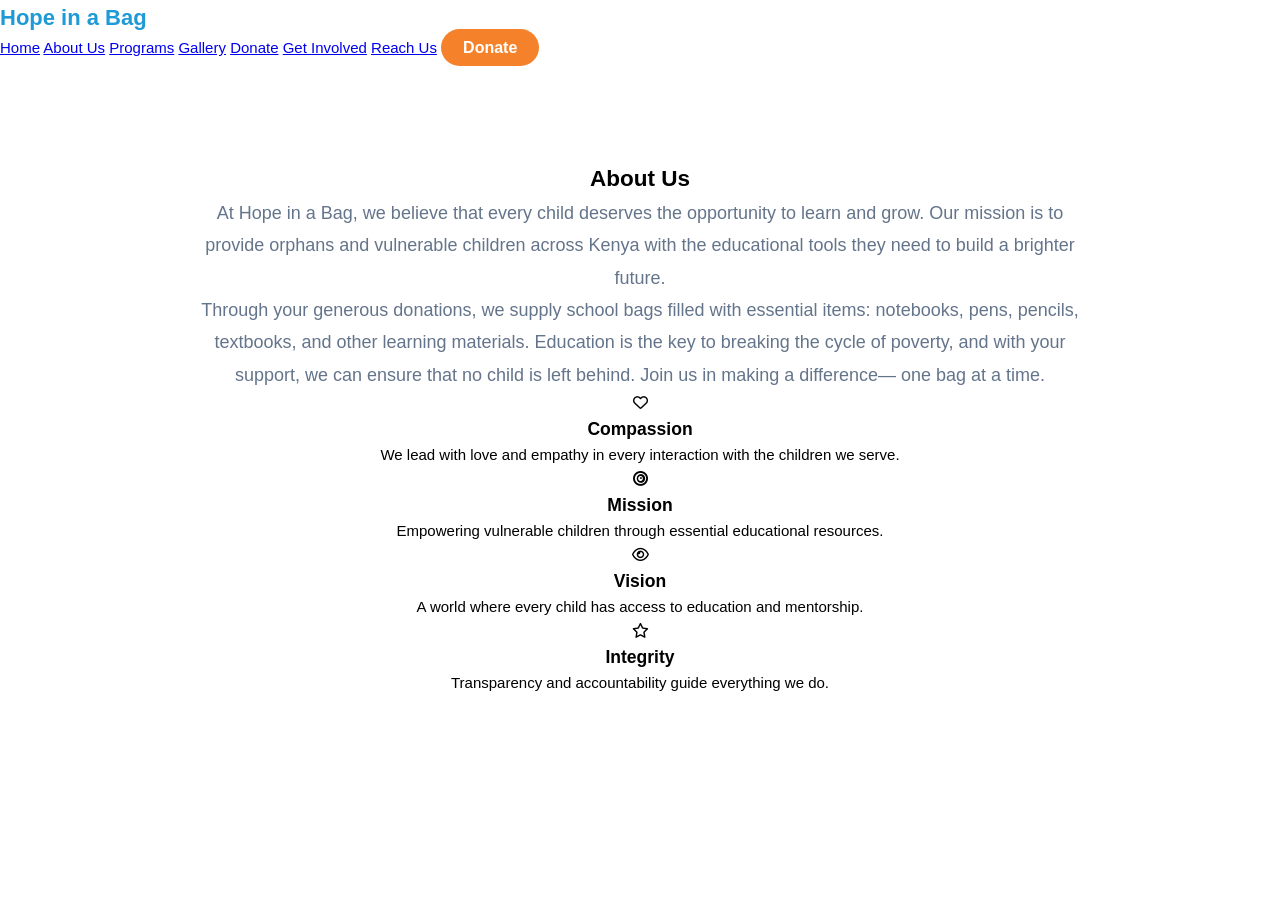
<file: hope/about.html>
<!DOCTYPE html>
<html lang="en">
<head>
<meta charset="UTF-8">
<title>About Us - Hope in a Bag</title>
<link rel="stylesheet" href="style.css">

<!-- Icons -->
<link rel="stylesheet" href="https://cdnjs.cloudflare.com/ajax/libs/font-awesome/6.5.0/css/all.min.css">

</head>

<body>

<header class="header">

<div class="logo">Hope in a Bag</div>

<nav class="nav">
<a href="index.html">Home</a>
<a href="about.html" class="active">About Us</a>
<a href="programs.html">Programs</a>
<a href="gallery.html">Gallery</a>
<a href="donate.html">Donate</a>
<a href="getinvolved.html">Get Involved</a>
<a href="reach.html">Reach Us</a>

<a class="donate-btn">Donate</a>
</nav>

</header>


<section class="about">

<h1>About Us</h1>

<p class="about-text">
At Hope in a Bag, we believe that every child deserves the opportunity to learn and grow.
Our mission is to provide orphans and vulnerable children across Kenya with the
educational tools they need to build a brighter future.
</p>

<p class="about-text">
Through your generous donations, we supply school bags filled with essential
items: notebooks, pens, pencils, textbooks, and other learning materials.
Education is the key to breaking the cycle of poverty, and with your support,
we can ensure that no child is left behind. Join us in making a difference—
one bag at a time.
</p>


<div class="values">

<div class="value-card">

<div class="icon">
<i class="fa-regular fa-heart"></i>
</div>

<h3>Compassion</h3>

<p>
We lead with love and empathy in every interaction with the children we serve.
</p>

</div>


<div class="value-card">

<div class="icon">
<i class="fa-solid fa-bullseye"></i>
</div>

<h3>Mission</h3>

<p>
Empowering vulnerable children through essential educational resources.
</p>

</div>


<div class="value-card">

<div class="icon">
<i class="fa-regular fa-eye"></i>
</div>

<h3>Vision</h3>

<p>
A world where every child has access to education and mentorship.
</p>

</div>


<div class="value-card">

<div class="icon">
<i class="fa-regular fa-star"></i>
</div>

<h3>Integrity</h3>

<p>
Transparency and accountability guide everything we do.
</p>

</div>

</div>

</section>

</body>
</html>
</file>
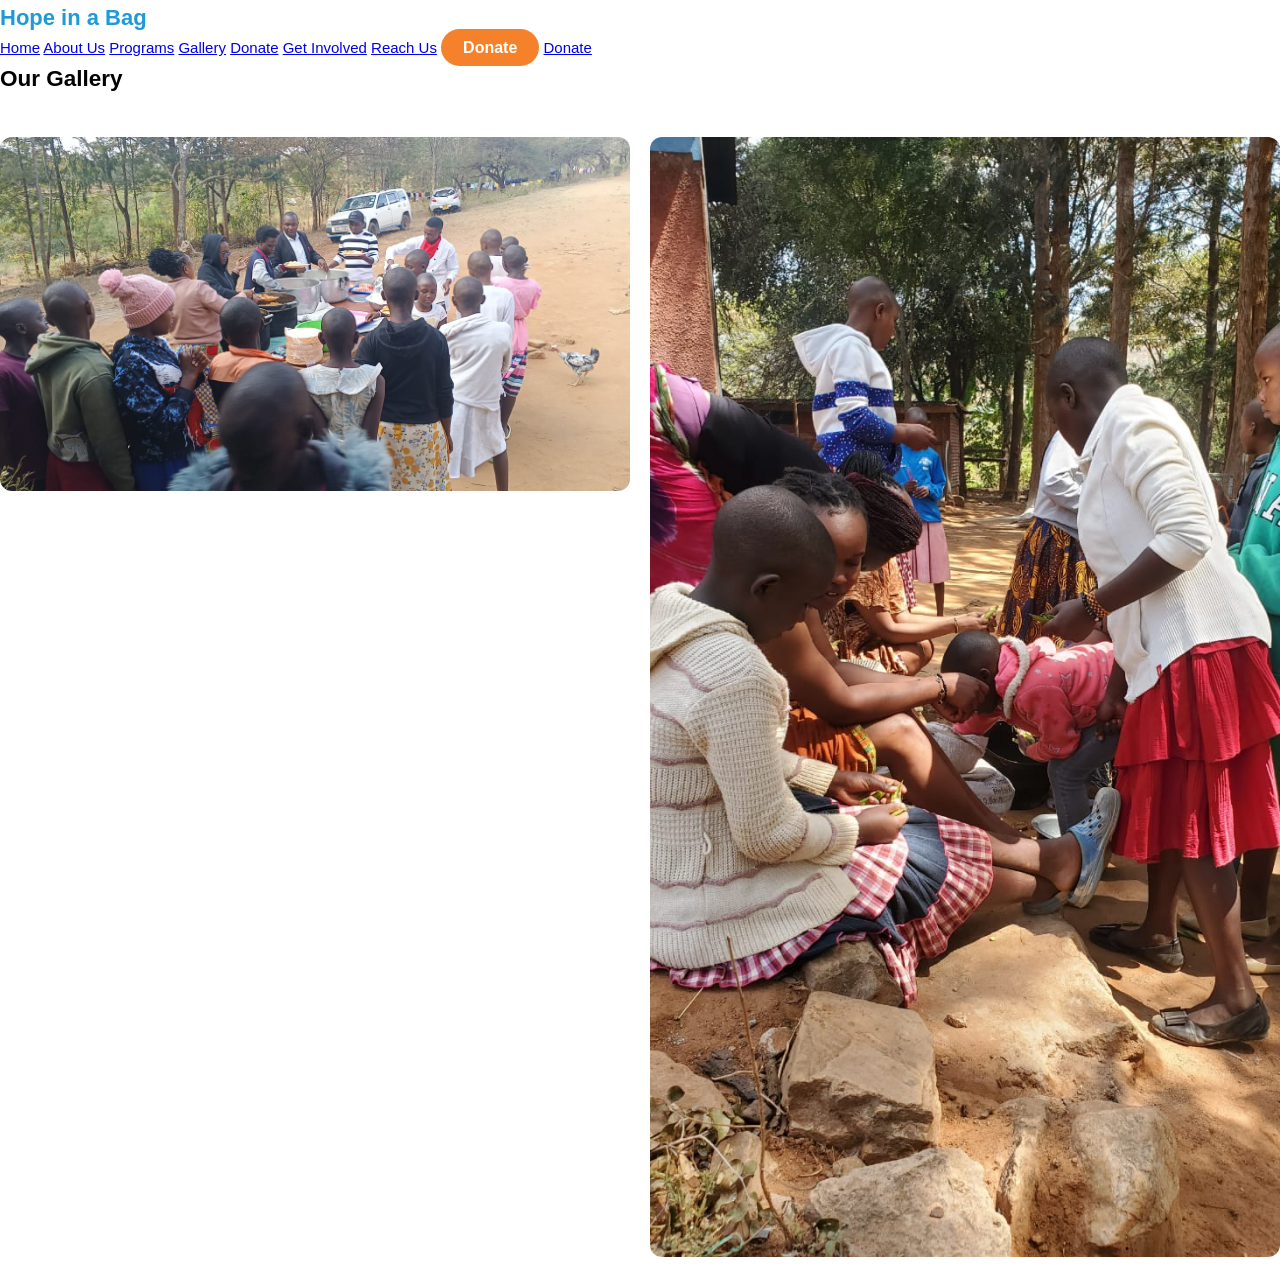
<file: hope/gallery.html>
<!DOCTYPE html>
<html>
<head>
<title>Hope in a Bag</title>
<link rel="stylesheet" href="style.css">
</head>

<body>
<header class="header">

<div class="container header-container">

<div class="logo">Hope in a Bag</div>

<nav class="nav">
<a href="index.html">Home</a>
<a href="about.html">About Us</a>
<a href="programs.html">Programs</a>
<a href="gallery.html">Gallery</a>
<a href="donate.html">Donate</a>
<a href="getinvolved.html">Get Involved</a>
<a href="reach.html">Reach Us</a>

<a class="donate-btn">Donate</a>
<a href="donate.html" class="sticky-donate">Donate</a>

</nav>

</div>

</header>
<section class="gallery-section">

<h2>Our Gallery</h2>

<div class="gallery-grid">

<img src="images/SUVIA1.jpg" class="gallery-img">
<img src="images/SUVIA4.jpg" class="gallery-img">

</div>

</section>

<div class="lightbox" id="lightbox">
<img id="lightbox-img">
</div>
</body>
</file>
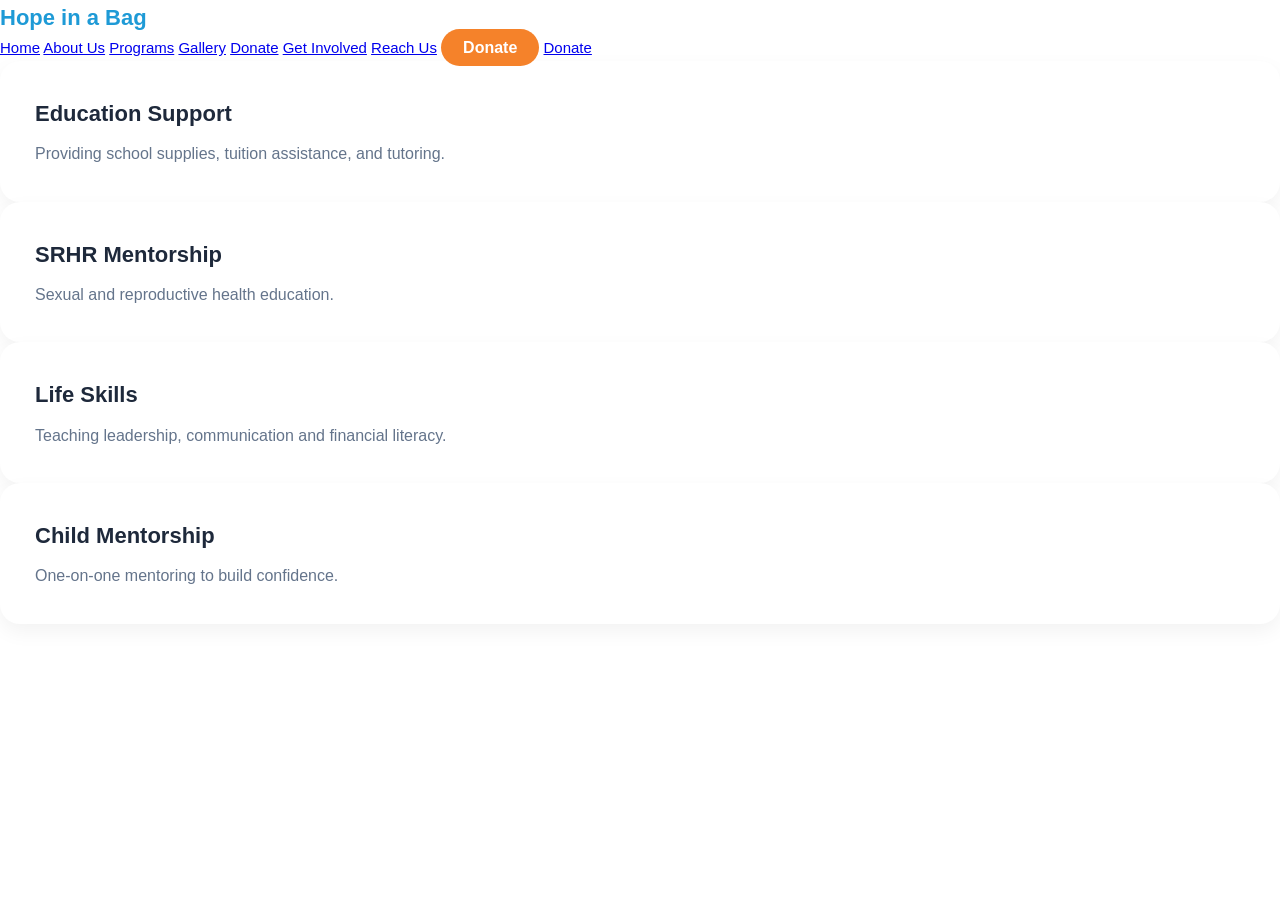
<file: hope/programs.html>
<!DOCTYPE html>
<html>
<head>
<title>Hope in a Bag</title>
<link rel="stylesheet" href="style.css">
</head>

<body>
    <header class="header">

<div class="container header-container">

<div class="logo">Hope in a Bag</div>

<nav class="nav">
<a href="index.html">Home</a>
<a href="about.html">About Us</a>
<a href="programs.html">Programs</a>
<a href="gallery.html">Gallery</a>
<a href="donate.html">Donate</a>
<a href="getinvolved.html">Get Involved</a>
<a href="reach.html">Reach Us</a>

<a class="donate-btn">Donate</a>
<a href="donate.html" class="sticky-donate">Donate</a>

</nav>

</div>

</header>
<div class="program-grid">

<div class="program-card">
<h3>Education Support</h3>
<p>Providing school supplies, tuition assistance, and tutoring.</p>
</div>

<div class="program-card">
<h3>SRHR Mentorship</h3>
<p>Sexual and reproductive health education.</p>
</div>

<div class="program-card">
<h3>Life Skills</h3>
<p>Teaching leadership, communication and financial literacy.</p>
</div>

<div class="program-card">
<h3>Child Mentorship</h3>
<p>One-on-one mentoring to build confidence.</p>
</div>

</div>
</body>
</file>
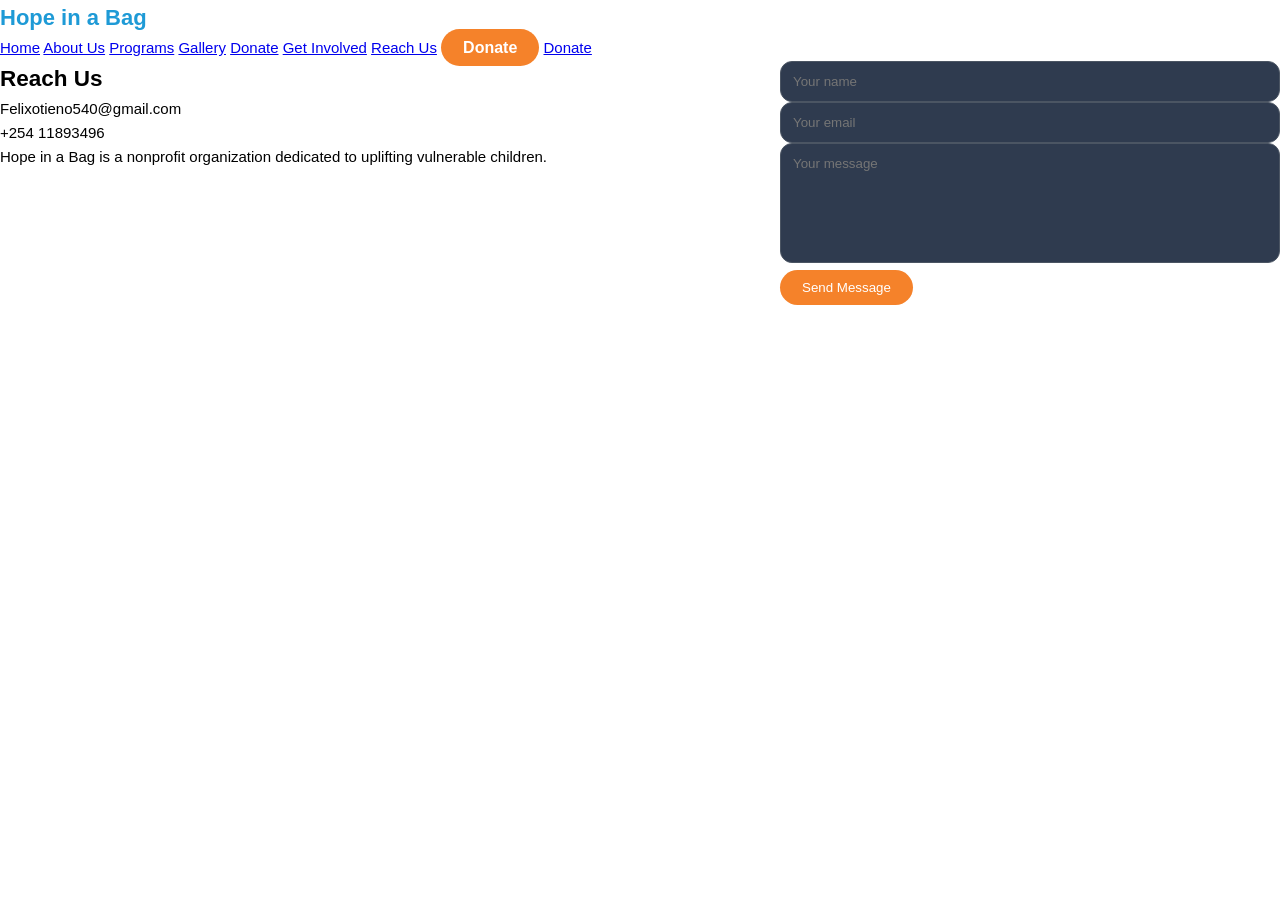
<file: hope/Reach.html>
<!DOCTYPE html>
<html>
<head>
<title>Hope in a Bag</title>
<link rel="stylesheet" href="style.css">
</head>

<body>
<header class="header">

<div class="container header-container">

<div class="logo">Hope in a Bag</div>

<nav class="nav">
<a href="index.html">Home</a>
<a href="about.html">About Us</a>
<a href="programs.html">Programs</a>
<a href="gallery.html">Gallery</a>
<a href="donate.html">Donate</a>
<a href="getinvolved.html">Get Involved</a>
<a href="reach.html">Reach Us</a>

<a class="donate-btn">Donate</a>
<a href="donate.html" class="sticky-donate">Donate</a>

</nav>

</div>

</header>
<section class="contact-section">

<div class="container contact-container">

<div>

<h2>Reach Us</h2>

<p>Felixotieno540@gmail.com</p>
<p>+254 11893496</p>

<p>
Hope in a Bag is a nonprofit organization dedicated to uplifting vulnerable children.
</p>

</div>

<div class="contact-form">

<input type="text" placeholder="Your name">
<input type="email" placeholder="Your email">

<textarea placeholder="Your message"></textarea>

<button>Send Message</button>

</div>

</div>

</section>
</body>
</file>
<file: hope/style.css>
html{
scroll-behavior:smooth;
}

/* MOBILE */

@media (max-width:768px){

.nav-links{
position:absolute;
top:60px;
right:0;
background:white;
width:200px;
flex-direction:column;
padding:20px;
display:none;
}

.nav-links.active{
display:flex;
}

.menu-toggle{
display:block;
}

}
*{
margin:0;
padding:0;
box-sizing:border-box;
font-family:Arial, Helvetica, sans-serif;
}

/* NAVBAR */

/* HEADER */

.navbar{
display:flex;
justify-content:space-between;
align-items:center;
padding:10px 6%;
background:#f8f9fa;
position:sticky;
top:0;
z-index:1000;
}

/* LOGO */

.logo{
font-size:22px;
font-weight:700;
color:#1e9ad6;
}

/* NAV LINKS */

.nav-links{
display:flex;
list-style:none;
gap:20px;
margin-left:auto;
}

.nav-links a{
text-decoration:none;
font-size:14px;
color:#333;
font-weight:500;
transition:0.3s;
}

/* HOVER */

.nav-links a:hover{
color:#1e9ad6;
}

.donate-btn{
background:#f58b2b;
color:white;
padding:10px 20px;
border-radius:25px;
text-decoration:none;
font-weight:bold;
}

/* HERO SECTION */

.hero{
position:relative;
height:100vh;
display:flex;
align-items:center;
justify-content:center;
text-align:center;
color:white;
}

/* VIDEO BACKGROUND */

.hero video{
position:absolute;
top:0;
left:0;
width:100%;
height:100%;
object-fit:cover;
z-index:-2;
}

/* DARK OVERLAY */

.overlay{
position:absolute;
width:100%;
height:100%;
background:rgba(0,0,0,0.45);
z-index:-1;
}
body{
font-family:Arial, sans-serif;
font-size:15px;
line-height:1.6;
}
/* HERO TEXT */

.hero-content{
max-width:850px;
}

.hero h1{
font-size:40px;
margin-bottom:20px;
}

.hero p{
font-size:17px;
line-height:1.6;
margin-bottom:35px;
}

/* BUTTONS */

.buttons{
display:flex;
gap:20px;
justify-content:center;
}

.btn1{
background:#f58b2b;
color:white;
padding:15px 30px;
border-radius:30px;
text-decoration:none;
font-weight:bold;
}

.btn2{
background:white;
color:#555;
padding:15px 30px;
border-radius:30px;
text-decoration:none;
font-weight:bold;
}
/* IMPACT SECTION */

.impact{
background:#e7e1d6;
padding:100px 10%;
text-align:center;
}

.impact-title{
font-size:40px;
color:#2a9bd7;
margin-bottom:60px;
}

.impact-container{
display:flex;
justify-content:center;
gap:40px;
flex-wrap:wrap;
}

.impact-card{
background:white;
padding:30px;
width:300px;
border-radius:20px;
box-shadow:0 8px 20px rgba(0,0,0,0.05);
text-align:center;
}

.impact-card h3{
font-size:40px;
margin:20px 0 10px;
color:#1e293b;
}

.impact-card p{
font-size:18px;
color:#64748b;
}

/* ICON CIRCLES */

.impact-icon{
width:80px;
height:80px;
border-radius:50%;
display:flex;
align-items:center;
justify-content:center;
font-size:30px;
margin:auto;
color:white;
}

.blue{
background:#2a9bd7;
}

.yellow{
background:#f4c542;
}

.orange{
background:#f5822a;
}
/* ABOUT SECTION */

.about{
padding:100px 10%;
text-align:center;
background:white;
}

.about-title{
font-size:40px;
color:#2a9bd7;
margin-bottom:30px;
}

.about-text{
max-width:900px;
margin:auto;
font-size:18px;
color:#64748b;
line-height:1.8;
}

.about-text p{
margin-bottom:25px;
}


/* ABOUT CARDS */

.about-cards{
margin-top:70px;
display:flex;
justify-content:center;
gap:30px;
flex-wrap:wrap;
}

.about-card{
background:#efe7d8;
padding:40px;
width:260px;
border-radius:18px;
text-align:center;
}

.about-icon{
width:70px;
height:70px;
background:#f4c542;
border-radius:50%;
display:flex;
align-items:center;
justify-content:center;
margin:auto;
font-size:28px;
margin-bottom:20px;
}

.about-card h3{
font-size:22px;
margin-bottom:10px;
color:#1e293b;
}

.about-card p{
font-size:16px;
color:#64748b;
line-height:1.6;
}
/* TEAM SECTION */

.team{
background:#e7e1d6;
padding:100px 10%;
text-align:center;
}

.team-title{
font-size:40px;
color:#2a9bd7;
margin-bottom:10px;
}

.team-subtitle{
font-size:18px;
color:#64748b;
margin-bottom:60px;
}

.team-container{
display:flex;
justify-content:center;
gap:40px;
flex-wrap:wrap;
}

.team-card{
background:white;
width:320px;
padding:40px 30px;
border-radius:20px;
box-shadow:0 10px 25px rgba(0,0,0,0.05);
text-align:center;
}

/* TEAM IMAGE */

.team-img{
width:90px;
height:90px;
border-radius:50%;
object-fit:cover;
border:6px solid #d9e8f2;
margin-bottom:20px;
}

/* Placeholder image */

.placeholder{
display:flex;
align-items:center;
justify-content:center;
background:#f4c542;
font-size:30px;
font-weight:bold;
color:#1e293b;
margin:auto;
}

/* NAME */

.team-card h3{
font-size:22px;
margin-bottom:10px;
color:#1e293b;
}

/* ROLE BADGE */

.team-role{
display:inline-block;
background:#f4c542;
padding:6px 14px;
border-radius:20px;
font-size:14px;
margin-bottom:15px;
}

/* DESCRIPTION */

.team-card p{
font-size:15px;
color:#64748b;
line-height:1.6;
}
/* PROGRAMS SECTION */

.programs{
background:#e7e1d6;
padding:100px 10%;
text-align:center;
}

.programs-title{
font-size:40px;
color:#2a9bd7;
margin-bottom:10px;
}

.programs-subtitle{
font-size:18px;
color:#64748b;
margin-bottom:60px;
}

.programs-container{
display:grid;
grid-template-columns:repeat(auto-fit, minmax(350px, 1fr));
gap:40px;
}

/* CARD */

.program-card{
background:white;
padding:35px;
border-radius:20px;
text-align:left;
box-shadow:0 8px 20px rgba(0,0,0,0.05);
}

.program-card h3{
font-size:22px;
margin-bottom:10px;
color:#1e293b;
}

.program-card p{
color:#64748b;
line-height:1.6;
font-size:16px;
}

/* ICON */

.program-icon{
width:60px;
height:60px;
border-radius:12px;
display:flex;
align-items:center;
justify-content:center;
font-size:28px;
margin-bottom:15px;
}

/* ICON COLORS */

.blue{
background:#d9ecf7;
}

.orange{
background:#fde5d6;
}

.green{
background:#dff5e6;
}

.yellow{
background:#fde8a6;
}

.red{
background:#ffd6d6;
}
/* DONATE SECTION */

.donate{
padding:100px 10%;
text-align:center;
background:white;
}

.donate-title{
font-size:56px;
color:#2a9bd7;
margin-bottom:10px;
}

.donate-subtitle{
font-size:18px;
color:#64748b;
margin-bottom:40px;
}

/* DONATE OPTIONS */

.donate-options{
display:flex;
justify-content:center;
gap:20px;
margin-bottom:40px;
}

.donate-btn-active{
background:#2a9bd7;
color:white;
border:none;
padding:14px 25px;
border-radius:30px;
font-size:16px;
cursor:pointer;
}

.donate-btn{
background:#efe7d8;
border:none;
padding:14px 25px;
border-radius:30px;
font-size:16px;
cursor:pointer;
}

/* DONATION BOX */

.donation-box{
background:#efe7d8;
padding:30px;
border-radius:20px;
max-width:500px;
margin:auto;
margin-bottom:40px;
}

/* AMOUNT OPTIONS */

.amount-options{
display:flex;
justify-content:center;
gap:15px;
margin-bottom:25px;
}
.amount-btn{
padding:12px 20px;
border-radius:22px;
border:none;
background:#e6dfd3;
cursor:pointer;
transition:0.3s;
font-size: 18;
}


.amount-options .active{
background:#2a9bd7;
color:white;
}

/* CUSTOM INPUT */

.custom-amount{
width:100%;
padding:14px;
border-radius:25px;
border:1px solid #ddd;
margin-bottom:25px;
text-align:center;
font-size:16px;
}

/* PAYPAL BUTTON */

.paypal-btn{
background:#2a9bd7;
color:white;
border:none;
padding:14px 35px;
border-radius:30px;
font-size:16px;
cursor:pointer;
}

/* MPESA SECTION */

.mpesa-box{
background:#d8ead6;
padding:35px;
border-radius:20px;
max-width:700px;
margin:auto;
}

.mpesa-box h3{
color:#2f9e44;
margin-bottom:10px;
}

.mpesa-note{
color:#64748b;
margin-top:8px;
font-size:14px;
}
/* CONTACT SECTION */

.contact{
background:#1e2a3b;
color:white;
padding:100px 10%;
}

.contact-title{
text-align:center;
font-size:40px;
margin-bottom:50px;
}

.contact-container{
display:flex;
justify-content:space-between;
gap:60px;
flex-wrap:wrap;
}

/* LEFT SIDE */

.contact-info{
max-width:400px;
}

.contact-item{
font-size:18px;
margin-bottom:20px;
color:#ffd166;
}

/* SOCIAL ICONS */

.social-icons{
display:flex;
gap:15px;
margin:25px 0;
}

.social-icons span{
width:45px;
height:45px;
border-radius:50%;
background:#2f3b4f;
display:flex;
align-items:center;
justify-content:center;
cursor:pointer;
}

.contact-text{
color:#cbd5e1;
line-height:1.6;
}

/* FORM */

.contact-form{
flex:1;
max-width:500px;
}

.contact-form label{
display:block;
margin-bottom:6px;
margin-top:15px;
}

.contact-form input,
.contact-form textarea{
width:100%;
padding:12px;
border-radius:12px;
border:1px solid #4b5563;
background:#2f3b4f;
color:white;
}

.contact-form textarea{
height:120px;
resize:none;
}

/* BUTTON */
button,
.donate-btn{

background:#f5822a;
color:white;
padding:10px 22px;
border-radius:25px;
border:none;
cursor:pointer;
transition:0.3s;
}

/* HOVER EFFECT */

button:hover,
.donate-btn:hover{

background:#d96f1e;
transform:scale(1.05);

}b
.send-btn{
margin-top:20px;
background:#f5822a;
border:none;
padding:14px 30px;
border-radius:30px;
color:white;
font-size:16px;
cursor:pointer;
width:100%;
}
.gallery{
padding:80px 10%;
text-align:center;
background:#f8f9fa;
}

.gallery-grid{
display:grid;
grid-template-columns:repeat(auto-fit,minmax(250px,1fr));
gap:20px;
margin-top:40px;
}

.gallery-grid img{
width:100%;
border-radius:12px;
transition:0.3s;
cursor:pointer;
}

.gallery-grid img:hover{
transform:scale(1.05);
}
</file>
